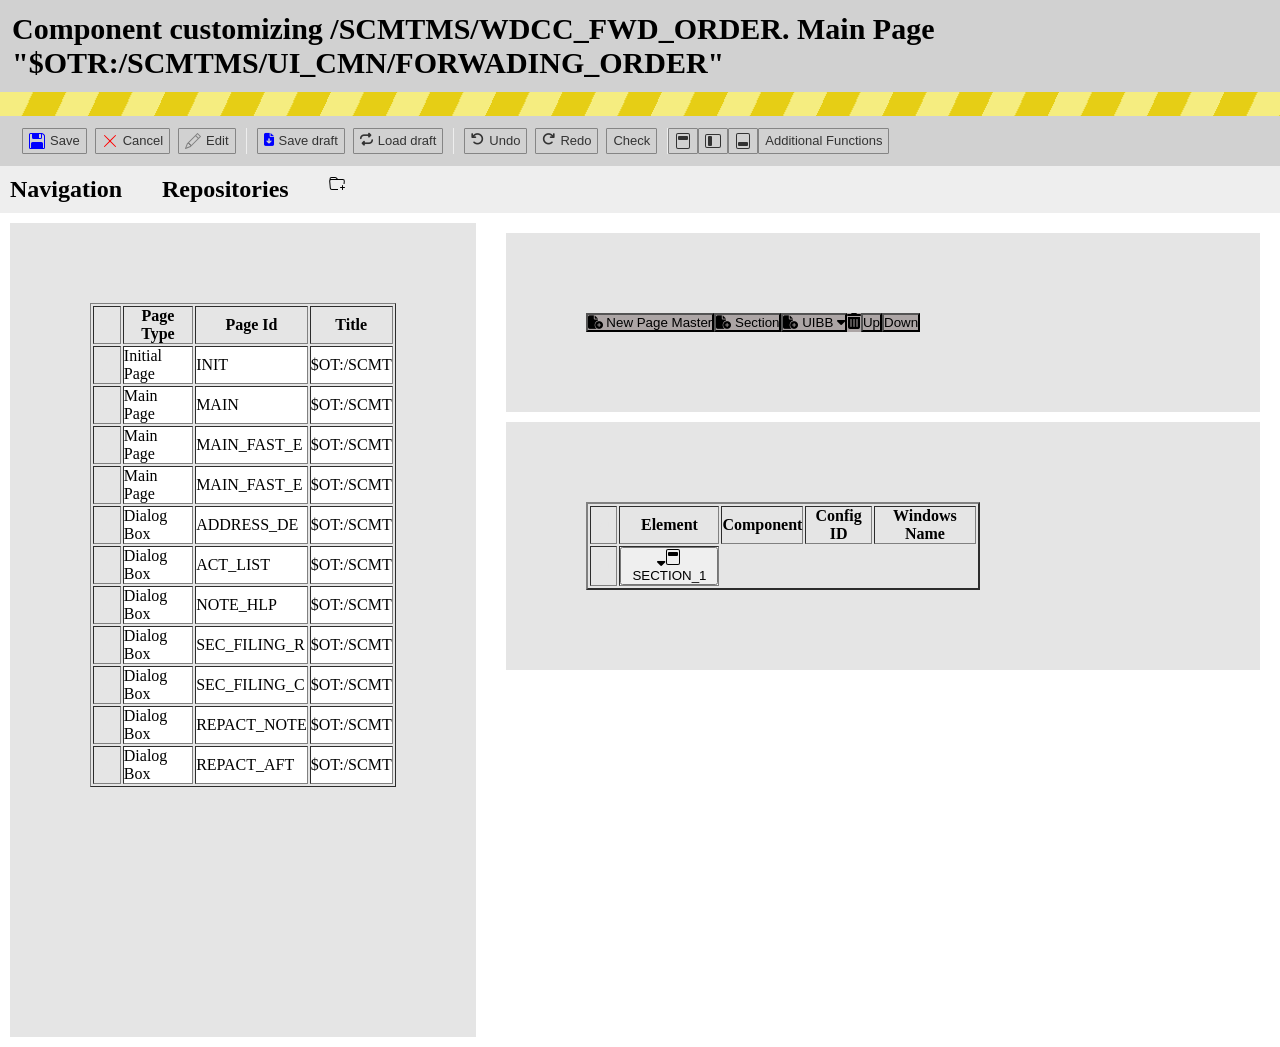
<file: Tela_1/index.html>
<!DOCTYPE html>
<html lang="pt-br">
  <head>
    <meta charset="UTF-8" />
    <meta name="viewport" content="width=device-width, initial-scale=1.0" />
    <link rel="stylesheet" href="style.css" />
    <link
      rel="stylesheet"
      href="https://cdn.jsdelivr.net/npm/bootstrap-icons@1.11.3/font/bootstrap-icons.css"
    />
    <link
      rel="stylesheet"
      href="https://cdnjs.cloudflare.com/ajax/libs/font-awesome/6.5.1/css/all.min.css"
    />
    <title>atividade_4_replicacao_tela</title>
  </head>
  <body>
    <section>
      <p class="barra-sticky textao">
        Component customizing /SCMTMS/WDCC_FWD_ORDER. Main Page
        "$OTR:/SCMTMS/UI_CMN/FORWADING_ORDER"
      </p>
    </section>
    <section>
      <div class="barra-sticky-amarela"></div>
    </section>
    <section>
      <div class="barra-sticky flex">
        <div class="caixa-grupo">
          <button class="item">
            <svg
              xmlns="http://www.w3.org/2000/svg"
              width="16"
              height="16"
              fill="blue"
              viewBox="0 0 16 16"
            >
              <path
                d="M1.5 0h11.586a1.5 1.5 0 0 1 1.06.44l1.415 1.414A1.5 1.5 0 0 1 16 2.914V14.5a1.5 1.5 0 0 1-1.5 1.5h-13A1.5 1.5 0 0 1 0 14.5v-13A1.5 1.5 0 0 1 1.5 0M1 1.5v13a.5.5 0 0 0 .5.5H2v-4.5A1.5 1.5 0 0 1 3.5 9h9a1.5 1.5 0 0 1 1.5 1.5V15h.5a.5.5 0 0 0 .5-.5V2.914a.5.5 0 0 0-.146-.353l-1.415-1.415A.5.5 0 0 0 13.086 1H13v3.5A1.5 1.5 0 0 1 11.5 6h-7A1.5 1.5 0 0 1 3 4.5V1H1.5a.5.5 0 0 0-.5.5m9.5-.5a.5.5 0 0 0-.5.5v3a.5.5 0 0 0 .5.5h1a.5.5 0 0 0 .5-.5v-3a.5.5 0 0 0-.5-.5z"
              />
            </svg>
            Save
          </button>
          <button class="item">
            <svg
              xmlns="http://www.w3.org/2000/svg"
              width="16"
              height="16"
              fill="red"
              viewBox="0 0 16 16"
            >
              <path
                d="M2.146 2.854a.5.5 0 1 1 .708-.708L8 7.293l5.146-5.147a.5.5 0 0 1 .708.708L8.707 8l5.147 5.146a.5.5 0 0 1-.708.708L8 8.707l-5.146 5.147a.5.5 0 0 1-.708-.708L7.293 8z"
              />
            </svg>
            Cancel
          </button>
          <button class="item">
            <svg
              xmlns="http://www.w3.org/2000/svg"
              width="16"
              height="16"
              fill="gray"
              viewBox="0 0 16 16"
            >
              <path
                d="M12.146.146a.5.5 0 0 1 .708 0l3 3a.5.5 0 0 1 0 .708l-10 10a.5.5 0 0 1-.168.11l-5 2a.5.5 0 0 1-.65-.65l2-5a.5.5 0 0 1 .11-.168zM11.207 2.5 13.5 4.793 14.793 3.5 12.5 1.207zm1.586 3L10.5 3.207 4 9.707V10h.5a.5.5 0 0 1 .5.5v.5h.5a.5.5 0 0 1 .5.5v.5h.293zm-9.761 5.175-.106.106-1.528 3.821 3.821-1.528.106-.106A.5.5 0 0 1 5 12.5V12h-.5a.5.5 0 0 1-.5-.5V11h-.5a.5.5 0 0 1-.468-.325"
              />
            </svg>
            Edit
          </button>
        </div>

        <div class="caixa-grupo">
          <button class="item">
            <i class="fa-solid fa-file-arrow-down azul"></i> Save draft
          </button>
          <button class="item">
            <i class="fa-solid fa-repeat"></i> Load draft
          </button>
        </div>

        <div class="caixa-grupo">
          <button class="item">
            <i class="fa-solid fa-arrow-rotate-left"></i> Undo
          </button>
          <button class="item">
            <i class="fa-solid fa-arrow-rotate-right"></i> Redo
          </button>
          <button class="item">Check</button>
        </div>

        <button class="item">
          <svg
            style="transform: rotate(90deg)"
            xmlns="http://www.w3.org/2000/svg"
            width="16"
            height="16"
            fill="currentColor"
            viewBox="0 0 16 16"
          >
            <path
              d="M14 2a1 1 0 0 1 1 1v10a1 1 0 0 1-1 1H2a1 1 0 0 1-1-1V3a1 1 0 0 1 1-1zM2 1a2 2 0 0 0-2 2v10a2 2 0 0 0 2 2h12a2 2 0 0 0 2-2V3a2 2 0 0 0-2-2z"
            />
            <path
              d="M3 4a1 1 0 0 1 1-1h2a1 1 0 0 1 1 1v8a1 1 0 0 1-1 1H4a1 1 0 0 1-1-1z"
            />
          </svg>
        </button>
        <button class="item">
          <svg
            xmlns="http://www.w3.org/2000/svg"
            width="16"
            height="16"
            fill="currentColor"
            viewBox="0 0 16 16"
          >
            <path
              d="M14 2a1 1 0 0 1 1 1v10a1 1 0 0 1-1 1H2a1 1 0 0 1-1-1V3a1 1 0 0 1 1-1zM2 1a2 2 0 0 0-2 2v10a2 2 0 0 0 2 2h12a2 2 0 0 0 2-2V3a2 2 0 0 0-2-2z"
            />
            <path
              d="M3 4a1 1 0 0 1 1-1h2a1 1 0 0 1 1 1v8a1 1 0 0 1-1 1H4a1 1 0 0 1-1-1z"
            />
          </svg>
        </button>
        <button class="item">
          <svg
            style="transform: rotate(270deg)"
            xmlns="http://www.w3.org/2000/svg"
            width="16"
            height="16"
            fill="currentColor"
            viewBox="0 0 16 16"
          >
            <path
              d="M14 2a1 1 0 0 1 1 1v10a1 1 0 0 1-1 1H2a1 1 0 0 1-1-1V3a1 1 0 0 1 1-1zM2 1a2 2 0 0 0-2 2v10a2 2 0 0 0 2 2h12a2 2 0 0 0 2-2V3a2 2 0 0 0-2-2z"
            />
            <path
              d="M3 4a1 1 0 0 1 1-1h2a1 1 0 0 1 1 1v8a1 1 0 0 1-1 1H4a1 1 0 0 1-1-1z"
            />
          </svg>
        </button>

        <button class="item">Additional Functions</button>
      </div>
    </section>

    <section>
      <div class="navirepo flex branco">
      <h1>Navigation</h1>
      <h2>Repositories</h2>
      <svg xmlns="http://www.w3.org/2000/svg" width="16" height="16" fill="currentColor" class="bi bi-folder-plus" viewBox="0 0 16 16">
      <path d="m.5 3 .04.87a2 2 0 0 0-.342 1.311l.637 7A2 2 0 0 0 2.826 14H9v-1H2.826a1 1 0 0 1-.995-.91l-.637-7A1 1 0 0 1 2.19 4h11.62a1 1 0 0 1 .996 1.09L14.54 8h1.005l.256-2.819A2 2 0 0 0 13.81 3H9.828a2 2 0 0 1-1.414-.586l-.828-.828A2 2 0 0 0 6.172 1H2.5a2 2 0 0 0-2 2m5.672-1a1 1 0 0 1 .707.293L7.586 3H2.19q-.362.002-.683.12L1.5 2.98a1 1 0 0 1 1-.98z"/>
      <path d="M13.5 9a.5.5 0 0 1 .5.5V11h1.5a.5.5 0 1 1 0 1H14v1.5a.5.5 0 1 1-1 0V12h-1.5a.5.5 0 0 1 0-1H13V9.5a.5.5 0 0 1 .5-.5"/>
      </svg>
     </div>
     
      <div class="flex">
        <div class="cinza cima">
          <table border="1">
            <tr>
              <th class="invisi">uau</th>
              <th>Page Type</th>
              <th>Page Id</th>
              <th>Title</th>
            </tr>
            <tr>
              <th class="invisi">uau</th>
              <td>Initial Page</td>
              <td>INIT</td>
              <td>$OT:/SCMT</td>
            </tr>
            <tr>
              <th class="invisi">uau</th>
              <td>Main Page</td>
              <td>MAIN</td>
              <td>$OT:/SCMT</td>
            </tr>
            <tr>
              <th class="invisi">uau</th>
              <td>Main Page</td>
              <td>MAIN_FAST_E</td>
              <td>$OT:/SCMT</td>
            </tr>
            <tr>
              <th class="invisi">uau</th>
              <td>Main Page</td>
              <td>MAIN_FAST_E</td>
              <td>$OT:/SCMT</td>
            </tr>
            <tr>
              <th class="invisi">uau</th>
              <td>Dialog Box</td>
              <td>ADDRESS_DE</td>
              <td>$OT:/SCMT</td>
            </tr>
            <tr>
              <th class="invisi">uau</th>
              <td>Dialog Box</td>
              <td>ACT_LIST</td>
              <td>$OT:/SCMT</td>
            </tr>
            <tr>
              <th class="invisi">uau</th>
              <td>Dialog Box</td>
              <td>NOTE_HLP</td>
              <td>$OT:/SCMT</td>
            </tr>
            <tr>
              <th class="invisi">uau</th>
              <td>Dialog Box</td>
              <td>SEC_FILING_R</td>
              <td>$OT:/SCMT</td>
            </tr>
            <tr>
              <th class="invisi">uau</th>
              <td>Dialog Box</td>
              <td>SEC_FILING_C</td>
              <td>$OT:/SCMT</td>
            </tr>
            <tr>
              <th class="invisi">uau</th>
              <td>Dialog Box</td>
              <td>REPACT_NOTE</td>
              <td>$OT:/SCMT</td>
            </tr>
            <tr>
              <th class="invisi">uau</th>
              <td>Dialog Box</td>
              <td>REPACT_AFT</td>
              <td>$OT:/SCMT</td>
            </tr>
          </table>
        </div>
        <div>
          <div class="Elementos-cima">
            <div class="cinza alongar flex">
              <button class="quadrado">
                <i class="fa-solid fa-file-circle-plus quadrado"></i>
                New Page Master
              </button>

              <button class="quadrado">
                <i class="fa-solid fa-file-circle-plus quadrado"></i>
                Section
              </button>

              <button class="quadrado">
                <i class="fa-solid fa-file-circle-plus quadrado"></i>
                UIBB
                <i class="fa-solid fa-caret-down"></i>
              </button>

              <i class="fa-solid fa-trash-can quadrado"></i>
              <button class="quadrado">Up</button>

              <button class="quadrado">Down</button>
            </div>
            <div class="cinza alongar">
            <table border="2">
            <tr>
              <th class="invisi">uau</th>
              <th>Element</th>
              <th>Component</th>
              <th>Config ID</th>
              <th> Windows Name</th>
            </tr>
            <tr>
              <th class="invisi">uau</th>
              <td><button onlick><i class="fa-solid fa-sort-down"><svg style="transform: rotate(90deg)" xmlns="http://www.w3.org/2000/svg" width="16" height="16" fill="currentColor" viewBox="0 0 16 16"><path d="M14 2a1 1 0 0 1 1 1v10a1 1 0 0 1-1 1H2a1 1 0 0 1-1-1V3a1 1 0 0 1 1-1zM2 1a2 2 0 0 0-2 2v10a2 2 0 0 0 2 2h12a2 2 0 0 0 2-2V3a2 2 0 0 0-2-2z"/><path d="M3 4a1 1 0 0 1 1-1h2a1 1 0 0 1 1 1v8a1 1 0 0 1-1 1H4a1 1 0 0 1-1-1z"/></svg></i>SECTION_1</button></td>
            </tr>
            </table>
        
            </div>
          </div>
        </div>
      </div>
    </section>
  </body>
</html>
</file>
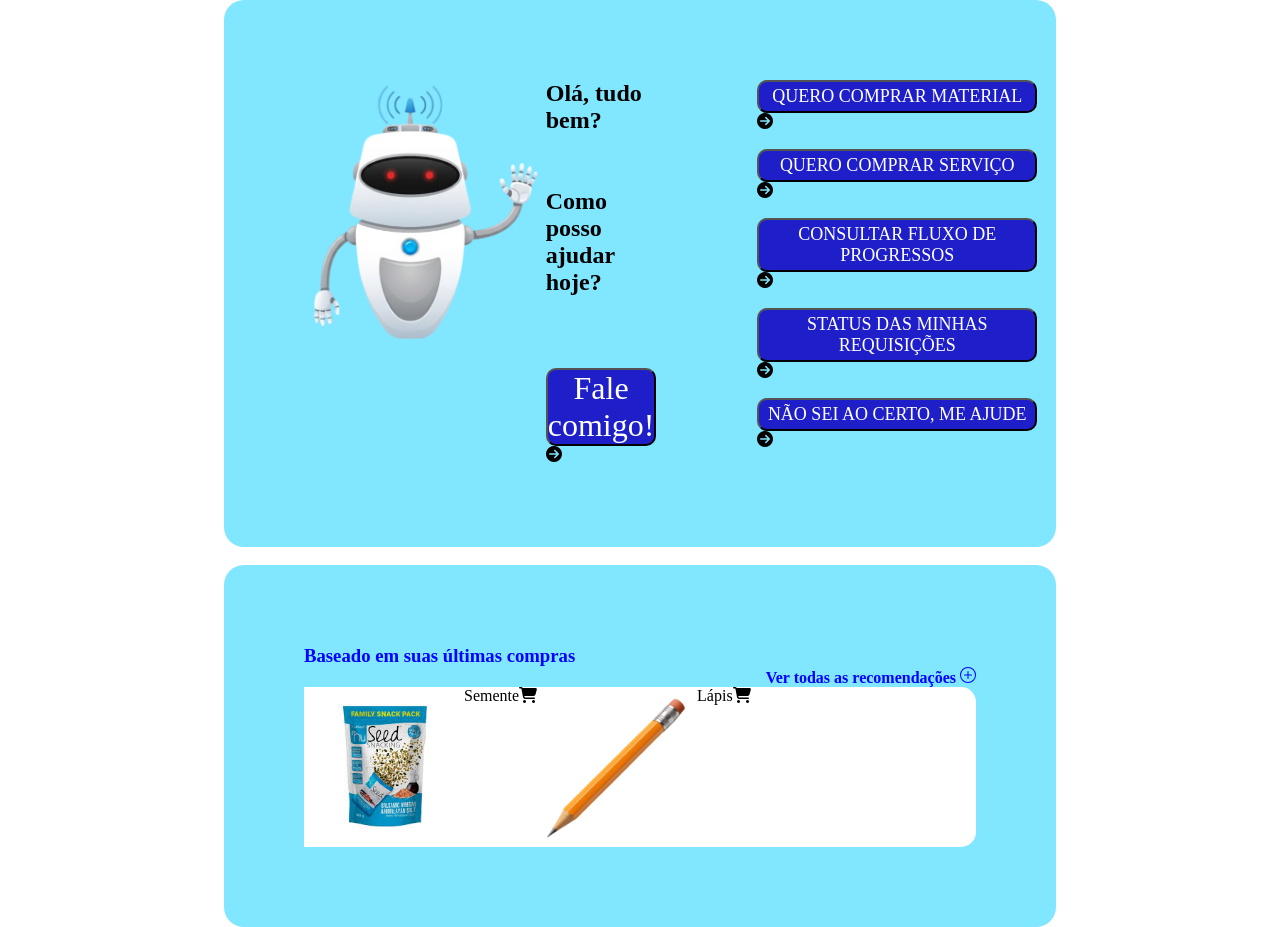
<file: Tela_2/index.html>
<!DOCTYPE html>
<html lang="pt-br">
<head>
    <meta charset="UTF-8">
    <link rel="stylesheet" href="style.css">
    <link
      rel="stylesheet"
      href="https://cdn.jsdelivr.net/npm/bootstrap-icons@1.11.3/font/bootstrap-icons.css" />
    <link
      rel="stylesheet"
      href="https://cdnjs.cloudflare.com/ajax/libs/font-awesome/6.5.1/css/all.min.css"/>
    <meta name="viewport" content="width=device-width, initial-scale=1.0">
    <title>Tela</title>
</head>
<body>
    <section class="bloco esquerda">
        <div class=" flex">
            <img id="robo" src="robo.png" alt="robo acenando" width="280px" height="280px"/>
            <div>
        <h1>Olá, tudo bem?</h1> <br><br><br>
        <h1>Como posso <br> ajudar hoje?</h1>
        <br>
        <br>
        <br>
        <br>
        <button id="botao-menu">Fale comigo!</button><i class="fa-solid fa-circle-arrow-right"></i>
            </div>
            <br>
            <div class="ajuda">
            <button id="botao">QUERO COMPRAR MATERIAL</button><i class="fa-solid fa-circle-arrow-right"></i><br><br>
            <button id="botao">QUERO COMPRAR SERVIÇO</button><i class="fa-solid fa-circle-arrow-right"></i><br><br>
            <button id="botao">CONSULTAR FLUXO DE PROGRESSOS</button><i class="fa-solid fa-circle-arrow-right"></i><br><br>
            <button id="botao">STATUS DAS MINHAS REQUISIÇÕES</button><i class="fa-solid fa-circle-arrow-right"></i><br><br>
            <button id="botao">NÃO SEI AO CERTO, ME AJUDE</button><i class="fa-solid fa-circle-arrow-right"></i><br><br>
            </div>
        </div>
    </section> <br>
    <section class="bloco esquerda">
        <div class="produtos">
            <div class="prod-texto">
            <h3>Baseado em suas últimas compras</h3>
            <p class="prod-texto final">Ver todas as recomendações
            <svg xmlns="http://www.w3.org/2000/svg" width="16" height="16" fill="currentColor" class="bi bi-plus-circle" viewBox="0 0 16 16">
            <path d="M8 15A7 7 0 1 1 8 1a7 7 0 0 1 0 14m0 1A8 8 0 1 0 8 0a8 8 0 0 0 0 16"/>
            <path d="M8 4a.5.5 0 0 1 .5.5v3h3a.5.5 0 0 1 0 1h-3v3a.5.5 0 0 1-1 0v-3h-3a.5.5 0 0 1 0-1h3v-3A.5.5 0 0 1 8 4"/>
            </svg>
            </p>
            </div>
            
            <div class="prod-caixa flex">
                <img class="produtos-img" src="semente.png" alt="pacote semente" width="160px" height="160px">
                <p>Semente</p><i class="fa-solid fa-cart-shopping"></i>
                <img class="produtos-img" src="lapis.png" alt="lapis" width="160px" height="160px">
                <p>Lápis</p><i class="fa-solid fa-cart-shopping"></i>
            </div>
        </div>

    </section>

</body>
</html>
</file>
<file: Tela_1/style.css>
* {
    margin: 0;
    padding: 0;
    box-sizing: border-box;
}
body{
    font-family: 'Times New Roman', Times, serif;
}
.cinza{
    background-color: #E5E5E5;
    padding: 80px;
    margin: 10px;
}
.branco{
    background-color: #eeeeee;
    padding: 80px;
    margin: 10px;
}
.cima{
    padding-bottom: 250px;
}

.alongar{
    padding-right: 280px;
}
.flex{
    display: flex;
}
.invisi{
    color: #E5E5E5;
}
td{
    background-color: #FFFFFF;
}
td:hover{
    background-color: rgb(95, 164, 255);
}
.barra-sticky{
    position: sticky;
    top: 0px;
    background-color: rgb(209, 209, 209);
    color: rgb(0, 0, 0);
    text-align: left;
    font-weight: bold;
    padding: 12px;
}
.Elementos-cima{
    padding: 10px;
    gap: 5px;
}
.quadrado{
    background-color: #aca5a5;
}
.azul{
    color: blue;
}
.textao{
    font-size:30px;
}
.barra-sticky-amarela{
    position: sticky;
    top: 0px;
    background-image: linear-gradient(115deg, #f5ed80 25%, #e6ce15 25%, #e6ce15 50%, #f5ed80 50%, #f5ed80 75%, #e6ce15 75%, #e6ce15 100%);
    background-size: 66.20px 141.97px;
    text-align: left;
    font-weight: bold;
    padding: 12px;
}
.caixa-grupo {
    display: flex;
    align-items: right;
    gap: 8px;
    padding: 0 10px;
    border-right: 1px solid #eee;
}
.item {
    display: flex;
    text-align: left;
    align-items: left;
    gap: 5px;
    background: none;
    border: none;
    cursor: pointer;
    font-family: sans-serif;
    font-size: 13px;
    color: #333;
    padding: 4px 6px;
    border-radius: 1px;
    border: 1px solid rgb(133, 133, 133);
}
.navirepo{
    padding: 10px;
    align-items: left;
    text-align: left;
    display: flex;
    gap: 40px;
    margin: auto;
}
</file>
<file: Tela_2/style.css>
* {
    margin: 0;
    padding: 0;
    box-sizing: border-box;
}
.flex{
    display: flex;
}
.bloco{
    background-color: rgb(129, 230, 255);
    padding: 80px;
    margin: 0 auto;
    border-radius: 20px;
}
.esquerda{
    width: 65%;
}

#botao{
    border-radius: 10px;
    background-color: rgb(31, 31, 202);
    font-family: 'Times New Roman', Times, serif;
    color: white;
    font-size: 18px;
    text-align: center;
    padding: 4px;
    width: 280px;
}
#botao-menu{
    border-radius: 10px;
    background-color: rgb(31, 31, 202);
    font-family: 'Times New Roman', Times, serif;
    color: white;
    font-size: 32px;
    padding: 10px auto;
}
.ajuda{
    padding-left: 15%;
}

.prod-caixa{
    border-radius: 15px;
    background-color: white;
    padding: 12px auto;
}
.prod-texto{
    text-align: left;
    color: blue;
    font-weight: bold;
}
.final{
    text-align: right;
}
</file>
